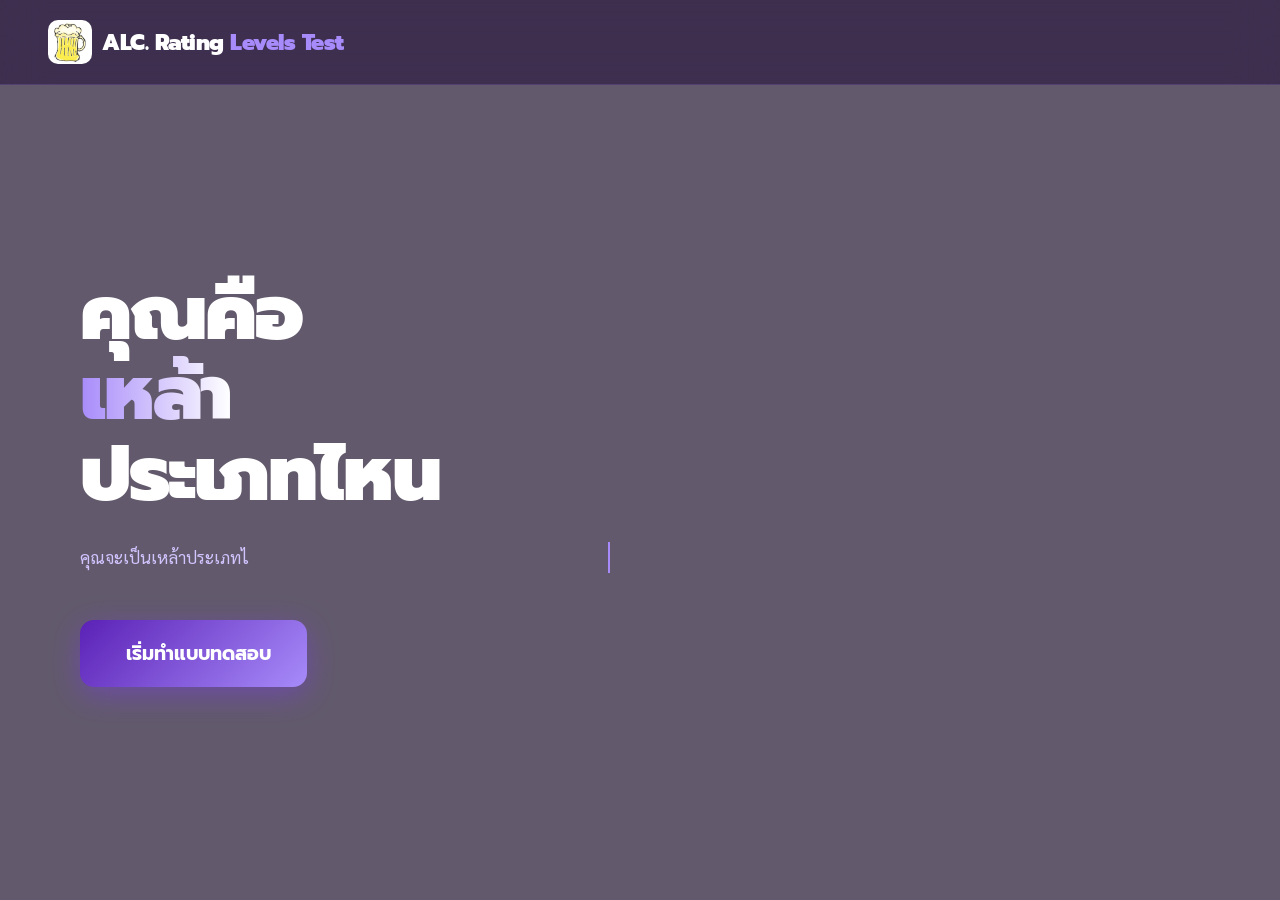
<file: WEBSITE/index.html>
<!DOCTYPE html>
<html lang="th">
<head>
  <meta charset="UTF-8" />
  <meta name="viewport" content="width=device-width, initial-scale=1.0" />
  <link rel="stylesheet" href="login.css">
  <script src="login.js" defer></script>
  <title>ALC.</title>
  <link href="https://fonts.googleapis.com/css2?family=Prompt:wght@400;600;700;900&family=Sarabun:wght@300;400;500&display=swap" rel="stylesheet" />
</head>
<body>

  <div class="bg-image"></div>

  <nav>
    <a class="logo" href="#">
      <div class="logo-fallback" id="logoFallback">QV</div>
      <img class="logo-img" id="logoImg" src="logo.png" alt="Logo"
        onload="this.style.display='block'; document.getElementById('logoFallback').style.display='none';"
        onerror="this.style.display='none'; document.getElementById('logoFallback').style.display='flex';" />
      <span class="logo-text">ALC. Rating<span> Levels Test</span></span>
    </a>
  </nav>

  <section class="hero">
    <div class="hero-left">

      <h1 class="hero-title">
        คุณคือ<br/>
        <span class="line-accent">เหล้า</span><br/>
        ประเภทไหน
      </h1>

      <div class="typewriter-wrap">
        <div class="typewriter" id="typewriter"></div>
      </div>

      <div class="hero-actions">
        <button class="btn-primary" onclick="openModal()">
          <span></span> เริ่มทำแบบทดสอบ
        </button>
      </div>

    </div>

  <div class="modal-overlay" id="langModal" onclick="handleOverlayClick(event)">
    <div class="modal-box">
      <div class="modal-icon"></div>
      <div class="modal-title">เลือกภาษา</div>
      <div class="modal-sub">ภาษาคนก็ได้ภาษาเทพก็ดี</div>
      <div class="modal-buttons">
        <a href="ALC.html" class="modal-btn modal-btn-thai">
          ภาษาไทย
        </a>
        <a href="ALC2.html" class="modal-btn modal-btn-divine">
          ภาษาเทพ
        </a>
      </div>
      <button class="modal-close" onclick="closeModal()">ยกเลิก</button>
    </div>
  </div>

</body>
</html>
</file>
<file: WEBSITE/login.css>
*, *::before, *::after { box-sizing: border-box; margin: 0; padding: 0; }

:root {
  --purple-deep: #14042a;
  --purple-dark: #2d0a5e;
  --purple-mid: #5b21b6;
  --purple-light: #a78bfa;
  --purple-pale: #f5f3ff;

  --white: #ffffff;
  --text-muted: #d1c4ff;
}

html { scroll-behavior: smooth; }

body {
  font-family: 'Sarabun', sans-serif;
  color: var(--white);
  min-height: 100vh;
  overflow-x: hidden;
  position: relative;
}

.bg-image {
  position: fixed;
  inset: 0;
  z-index: 0;
  background: url('https://media.tenor.com/_1j7q9WGtgAAAAAM/djra-cer-flr.gif') center center / cover repeat;
}
.bg-image::after {
  content: '';
  position: absolute;
  inset: 0;
  background: rgba(15, 3, 30, 0.65);
}

nav {
  position: fixed;
  top: 0; left: 0; right: 0;
  z-index: 100;
  padding: 20px 48px;
  display: flex;
  align-items: center;
  backdrop-filter: blur(20px);
  background: rgba(26,5,51,.5);
  border-bottom: 1px solid rgba(167,139,250,.2);
}

.logo {
  display: flex;
  align-items: center;
  gap: 10px;
  text-decoration: none;
}
.logo-fallback {
  width: 44px; height: 44px;
  background: linear-gradient(135deg, var(--purple-mid), var(--purple-light));
  border-radius: 10px;
  display: flex;
  align-items: center;
  justify-content: center;
  font-family: 'Prompt', sans-serif;
  font-weight: 900;
  font-size: 18px;
  color: white;
}
.logo-img {
  width: 44px; height: 44px;
  object-fit: contain;
  border-radius: 10px;
  display: none;
}
.logo-text {
  font-family: 'Prompt', sans-serif;
  font-weight: 900;
  font-size: 22px;
  color: var(--white);
  letter-spacing: -0.5px;
}
.logo-text span { color: var(--purple-light); }

.hero {
  position: relative;
  z-index: 1;
  min-height: 100vh;
  display: grid;
  grid-template-columns: 1fr 1fr;
  align-items: center;
  gap: 60px;
  padding: 140px 80px 80px;
  max-width: 1300px;
  margin: 0 auto;
}

.hero-left { display: flex; flex-direction: column; gap: 28px; }

.hero-title {
  font-family: 'Prompt', sans-serif;
  font-weight: 900;
  font-size: clamp(48px, 6vw, 80px);
  line-height: 1.05;
  letter-spacing: -2px;
  opacity: 0;
  animation: fadeUp .7s .2s ease forwards;
}
.hero-title .line-accent {
  background: linear-gradient(90deg, var(--purple-light), var(--white));
  -webkit-background-clip: text;
  -webkit-text-fill-color: transparent;
  background-clip: text;
}

.typewriter-wrap {
  min-height: 50px;
  opacity: 0;
  animation: fadeUp .7s .4s ease forwards;
}
.typewriter {
  font-size: 17px;
  line-height: 1.8;
  color: var(--text-muted);
  border-right: 2px solid var(--purple-light);
  white-space: pre-wrap;
  overflow: hidden;
}

.hero-actions {
  opacity: 0;
  animation: fadeUp .7s .5s ease forwards;
}

.btn-primary {
  display: inline-flex;
  align-items: center;
  gap: 10px;
  background: linear-gradient(135deg, var(--purple-mid), var(--purple-light));
  color: white;
  font-family: 'Prompt', sans-serif;
  font-weight: 700;
  font-size: 19px;
  padding: 19px 36px; 
  border-radius: 14px;
  border: none;
  cursor: pointer;
  position: relative;
  overflow: hidden;
  transition: transform .2s, box-shadow .2s;
  box-shadow: 0 8px 30px rgba(124,58,237,.45);
}
.btn-primary::before {
  content: '';
  position: absolute;
  inset: 0;
  background: linear-gradient(135deg, rgba(255,255,255,.15), transparent);
  opacity: 0;
  transition: opacity .2s;
}
.btn-primary:hover { transform: translateY(-3px); box-shadow: 0 14px 40px rgba(124,58,237,.6); }
.btn-primary:hover::before { opacity: 1; }

.hero-right {
  display: flex;
  justify-content: center;
  align-items: center;
  position: relative;
  opacity: 0;
  animation: fadeIn 1s .4s ease forwards;
}

.visual-ring {
  position: relative;
  width: 460px;
  height: 460px;
}

.ring {
  position: absolute;
  border-radius: 50%;
  border: 1.5px dashed;
  top: 50%; left: 50%;
  transform: translate(-50%, -50%);
}
.ring-1 { width: 460px; height: 460px; border-color: rgba(167,139,250,.2); animation: spin 40s linear infinite; }
.ring-2 { width: 340px; height: 340px; border-color: rgba(167,139,250,.3); animation: spin 25s linear infinite reverse; }
.ring-3 { width: 220px; height: 220px; border-color: rgba(167,139,250,.4); animation: spin 15s linear infinite; }

@keyframes spin { to { transform: translate(-50%,-50%) rotate(360deg); } }

.center-card {
  position: absolute;
  top: 50%; left: 50%;
  transform: translate(-50%, -50%);
  width: 180px; height: 180px;
  background: linear-gradient(135deg, var(--purple-dark), var(--purple-mid));
  border-radius: 28px;
  display: flex;
  flex-direction: column;
  align-items: center;
  justify-content: center;
  gap: 8px;
  box-shadow: 0 0 60px rgba(124,58,237,.5), 0 0 120px rgba(124,58,237,.2);
  border: 1px solid rgba(167,139,250,.4);
  animation: floatCard 4s ease-in-out infinite;
}
.center-card .big-emoji { font-size: 56px; }
.center-card .card-label {
  font-family: 'Prompt', sans-serif;
  font-weight: 700;
  font-size: 15px;
  color: var(--purple-pale);
}

@keyframes floatCard {
  0%,100% { transform: translate(-50%,-50%) translateY(0); }
  50%      { transform: translate(-50%,-50%) translateY(-16px); }
}

.orbit-item {
  position: absolute;
  width: 54px; height: 54px;
  border-radius: 16px;
  display: flex;
  align-items: center;
  justify-content: center;
  font-size: 24px;
  border: 1px solid rgba(167,139,250,.3);
  backdrop-filter: blur(10px);
  animation: floatOrb 3s ease-in-out infinite;
  background: rgba(167,139,250,0.15);
}
@keyframes floatOrb {
  0%,100% { transform: translateY(0); }
  50%      { transform: translateY(-12px); }
}

.oi-1 { top: 14%; left: 10%; }
.oi-2 { top: 10%; right: 14%; }
.oi-3 { bottom: 14%; left: 8%; }
.oi-4 { bottom: 10%; right: 10%; }
.oi-5 { top: 44%; left: 2%; }
.oi-6 { top: 42%; right: 2%; }

.tag-chip {
  position: absolute;
  display: flex;
  align-items: center;
  gap: 6px;
  background: rgba(45,10,94,.8);
  border: 1px solid rgba(167,139,250,.3);
  border-radius: 999px;
  padding: 6px 14px;
  font-size: 12px;
  color: var(--purple-pale);
  backdrop-filter: blur(8px);
  animation: floatOrb 5s ease-in-out infinite;
  white-space: nowrap;
}
.tc-1 { top: 26%; left: -10%; }
.tc-2 { bottom: 22%; right: -8%; }
.tc-dot { width: 6px; height: 6px; border-radius: 50%; background: var(--purple-light); }

@keyframes fadeUp {
  from { opacity: 0; transform: translateY(24px); }
  to   { opacity: 1; transform: translateY(0); }
}
@keyframes fadeIn {
  from { opacity: 0; }
  to   { opacity: 1; }
}

.modal-overlay {
  display: none;
  position: fixed;
  inset: 0;
  z-index: 999;
  background: rgba(20, 10, 40, 0.35); /* 👈 โปร่งขึ้น */
  backdrop-filter: blur(6px); /* 👈 ลด blur ให้ดูเบา */
  align-items: center;
  justify-content: center;
}
.modal-overlay.active { display: flex; }

.modal-box {
  background: rgba(30, 5, 69, 0.6); /* 👈 โปร่ง */
  border: 1px solid rgba(167,139,250,.3);
  border-radius: 24px;
  padding: 44px 48px;
  text-align: center;
  max-width: 400px;
  width: 90%;
  box-shadow: 0 20px 60px rgba(124,58,237,.35);
  backdrop-filter: blur(12px); /* 👈 glass effect */
  animation: popIn .3s ease;
}

@keyframes popIn {
  from { opacity: 0; transform: scale(.88) translateY(20px); }
  to   { opacity: 1; transform: scale(1) translateY(0); }
}

.modal-icon { font-size: 52px; margin-bottom: 14px; }
.modal-title {
  font-family: 'Prompt', sans-serif;
  font-weight: 900;
  font-size: 24px;
  margin-bottom: 8px;
}
.modal-sub {
  font-size: 14px;
  color: var(--text-muted);
  margin-bottom: 28px;
  line-height: 1.6;
}

.modal-buttons {
  display: flex;
  flex-direction: row;
  gap: 12px;
  justify-content: center;
}

.modal-btn {
  flex: 1;
  display: flex;
  align-items: center;
  justify-content: center;
  gap: 10px;
  padding: 16px 24px;
  border-radius: 14px;
  font-family: 'Prompt', sans-serif;
  font-weight: 700;
  font-size: 16px;
  cursor: pointer;
  text-decoration: none;
  border: none;
  transition: transform .2s, box-shadow .2s;
}

.modal-btn-thai,
.modal-btn-divine {
  background: var(--white);
  color: var(--purple-dark);
  box-shadow: 0 8px 24px rgba(255,255,255,.15);
}

.modal-btn-thai:hover,
.modal-btn-divine:hover {
  transform: translateY(-3px);
  box-shadow: 0 12px 30px rgba(167,139,250,.35);
}

.modal-close {
  margin-top: 18px;
  background: none;
  border: none;
  color: var(--text-muted);
  font-size: 13px;
  cursor: pointer;
  font-family: 'Sarabun', sans-serif;
}
.modal-close:hover { color: white; }

@media (max-width: 900px) {
  .hero { grid-template-columns: 1fr; padding: 120px 32px 60px; }
  .hero-right { display: none; }
  nav { padding: 16px 24px; }
}
</file>
